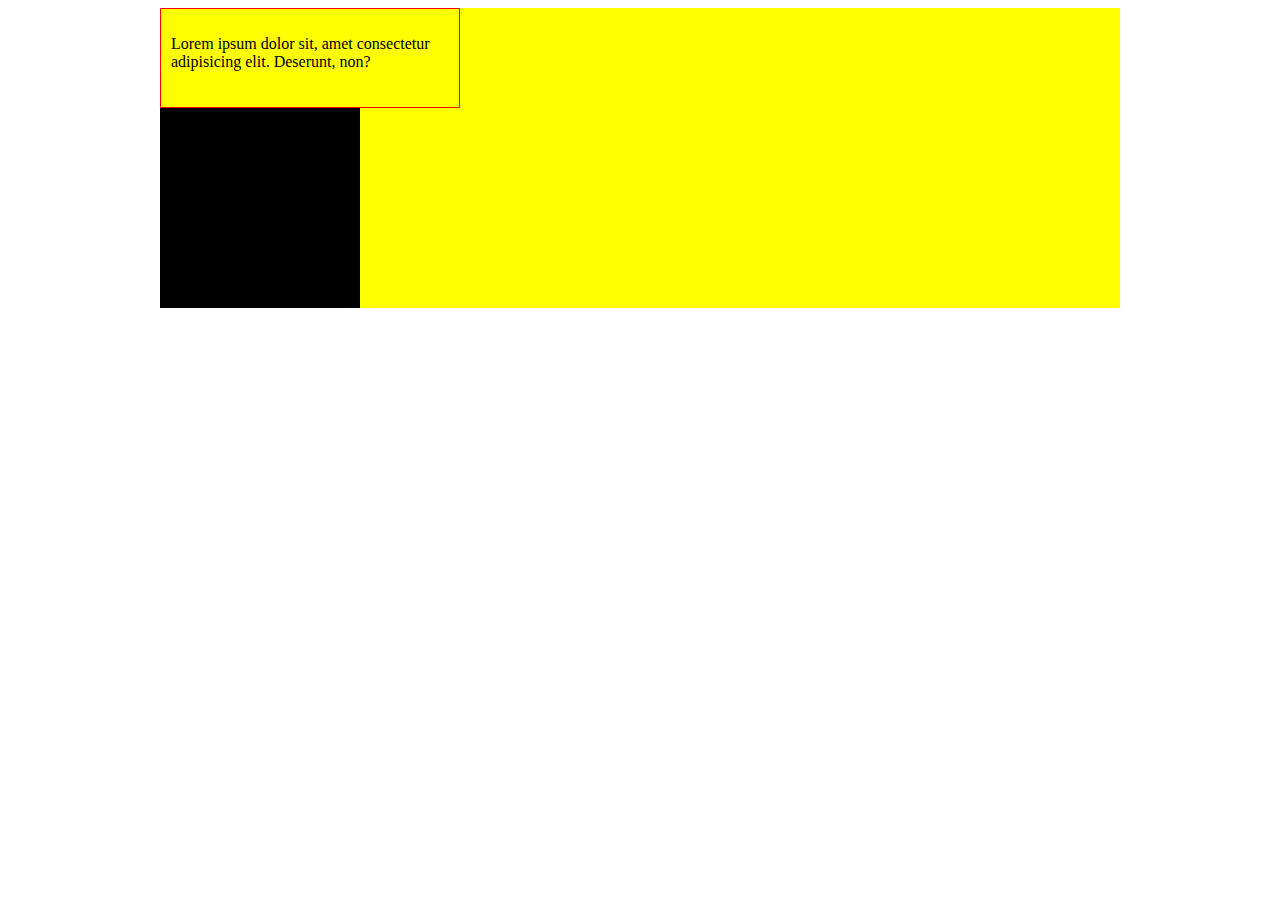
<file: index.html>
<!DOCTYPE html>
<html lang="en">
<head>
    <meta charset="UTF-8">
    <meta name="viewport" content="width=device-width, initial-scale=1.0">
    <title>My Title Page</title>
    <link rel="stylesheet" href="style.css">
</head>
<body>
    <div class="container"> 
        <!-- <a href="#">Click Me</a> -->
        <div class="box">
            <p>Lorem ipsum dolor sit, amet consectetur adipisicing elit. Deserunt, non?</p>
        </div>
        <div class="box2"></div>
        <div class="box3"></div>
        <div class="box4"></div>
        <div class="box5"></div>
    </div>
</body>
</html>
</file>
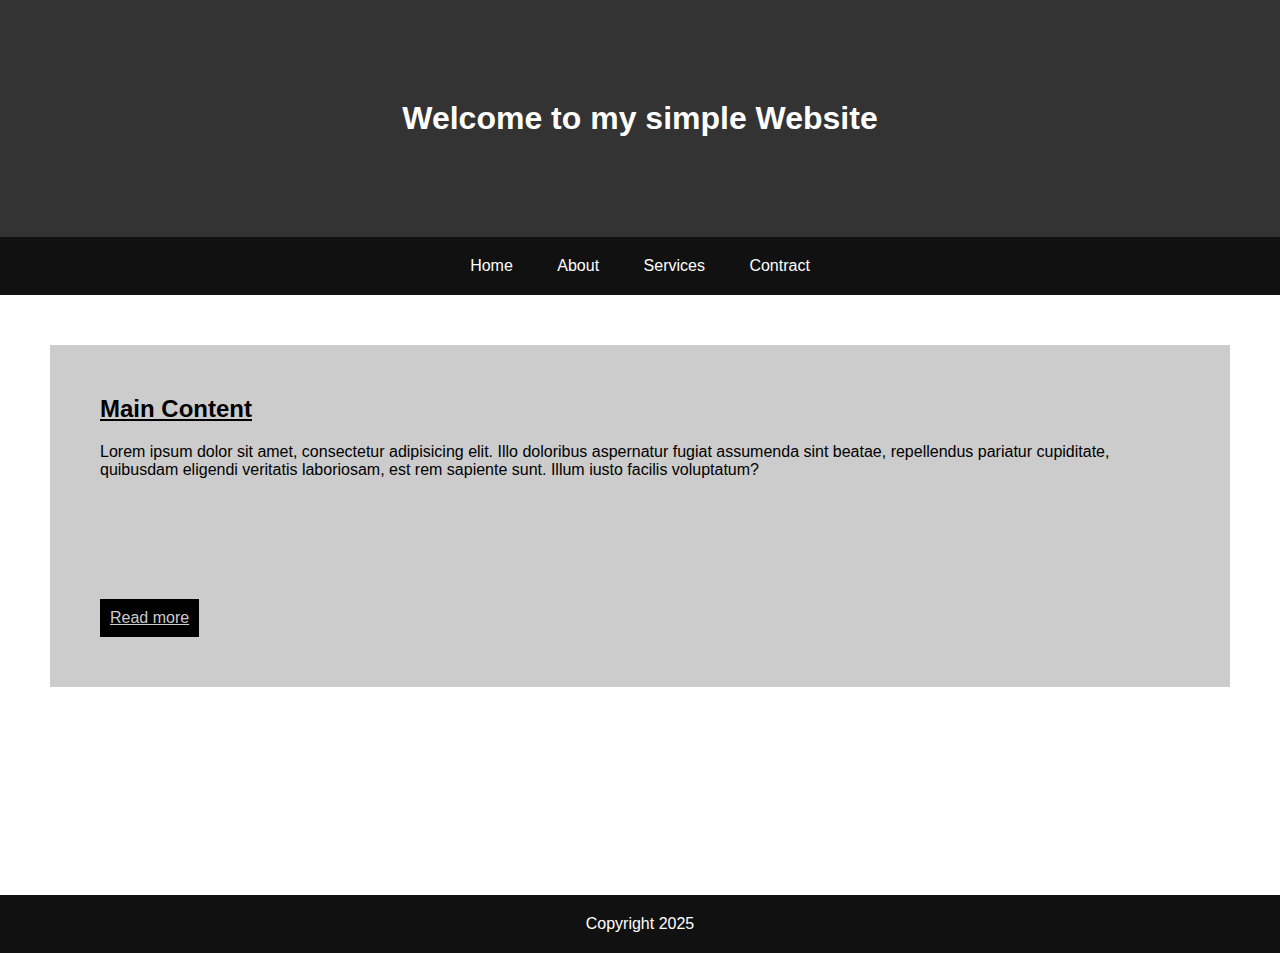
<file: mini_project/index.html>
<!DOCTYPE html>
<html lang="en">
<head>
    <meta charset="UTF-8">
    <meta name="viewport" content="width=device-width, initial-scale=1.0">
    <title>Simple Website</title>
    <link rel="stylesheet" href="style.css">
</head>
<body>
    <header>
        <h1>Welcome to my simple Website</h1>
    </header>
    <nav>
        <a href="#">Home</a>
        <a href="#">About</a>
        <a href="#">Services</a>
        <a href="#">Contract</a>
    </nav>
    <main>
        <section class="main-container">
            <h2 class="main-title"> Main Content</h2>
            <p class="main-info">
                Lorem ipsum dolor sit amet, consectetur adipisicing elit. Illo doloribus aspernatur fugiat assumenda sint beatae, repellendus pariatur cupiditate, quibusdam eligendi veritatis laboriosam, est rem sapiente sunt. Illum iusto facilis voluptatum?
            </p>
            <a href="#" class="main-btn">Read more</a>
        </section>
    </main>
    <footer>
        <p>
            Copyright 2025
        </p>
    </footer>
</body>
</html>
</file>
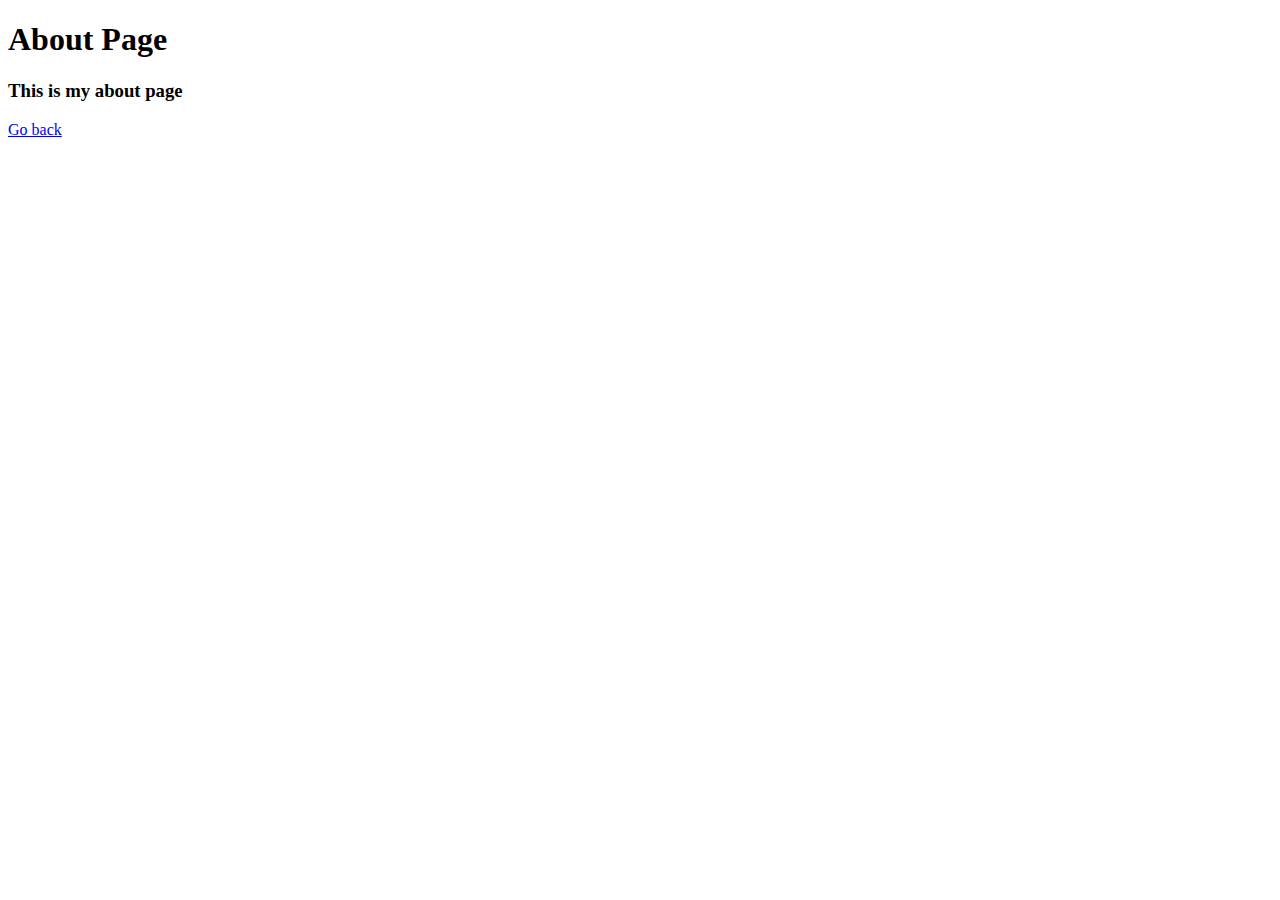
<file: about.html>
<!DOCTYPE html>
<html lang="en">
<head>
    <meta charset="UTF-8">
    <meta name="viewport" content="width=device-width, initial-scale=1.0">
    <title>About Page</title>
</head>
<body>
    <h1>About Page</h1>
    <h3>This is my about page</h3>
    <a href="index.html"> Go back</a>
    
</body>
</html>
</file>
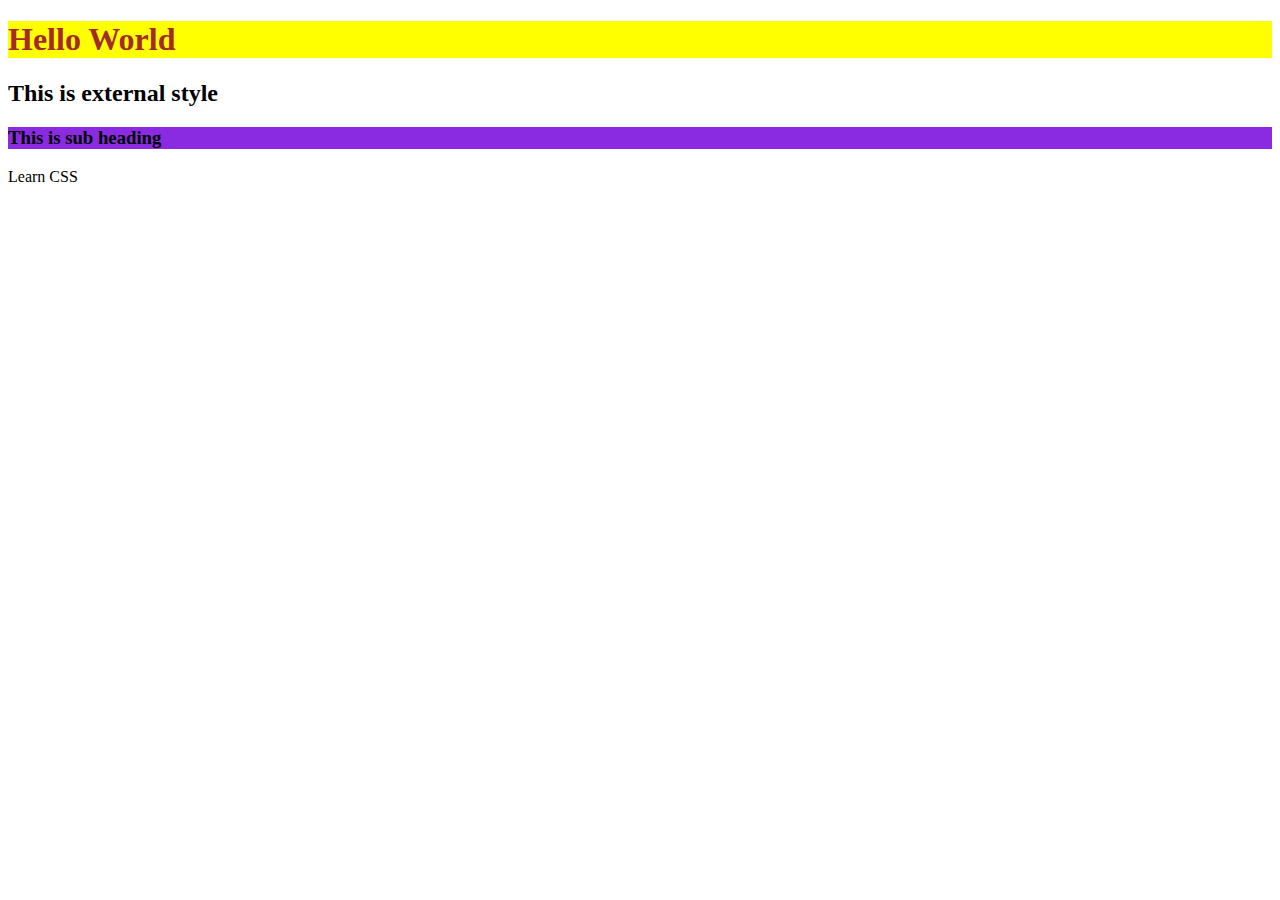
<file: old/index1.html>
<!DOCTYPE html>
<html lang="en">
<head>
    <meta charset="UTF-8">
    <meta name="viewport" content="width=device-width, initial-scale=1.0">
    <title>My Title Web Page</title>
    <link rel="stylesheet" href="style.css">
    <!-- Internal Style -->
    <style>
        .sub-heading{
            background-color: blueviolet;
        }
    </style>
</head>
<body>
    <!-- Inline Style -->
    <h1 style=" color: brown; background-color: yellow;">Hello World</h1>
    <h2>This is external style</h2>
    <h3 class="sub-heading">This is sub heading</h3>

    <p>Learn CSS</p>
    <div class="box1"></div>
    <div></div>
    <div></div>
    <div></div>
    <div id="myBox"></div>
</body>
</html>
</file>
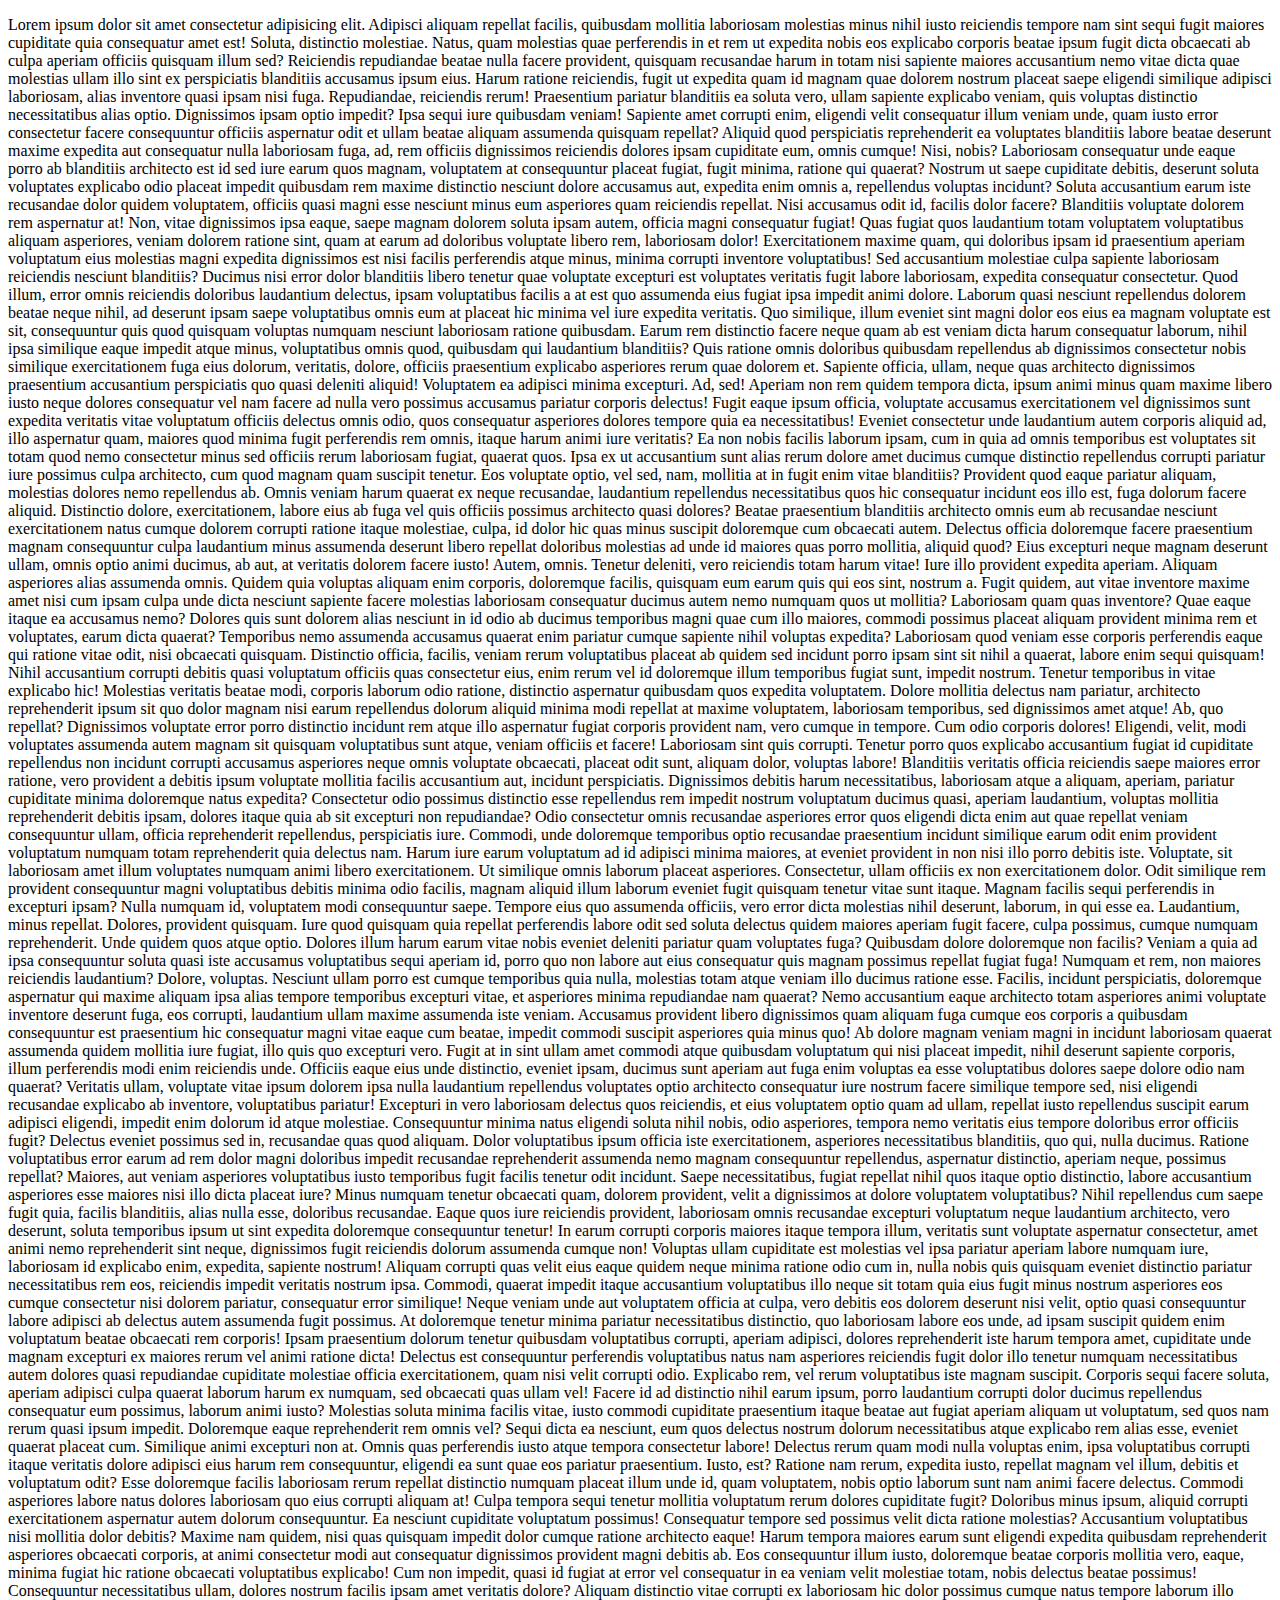
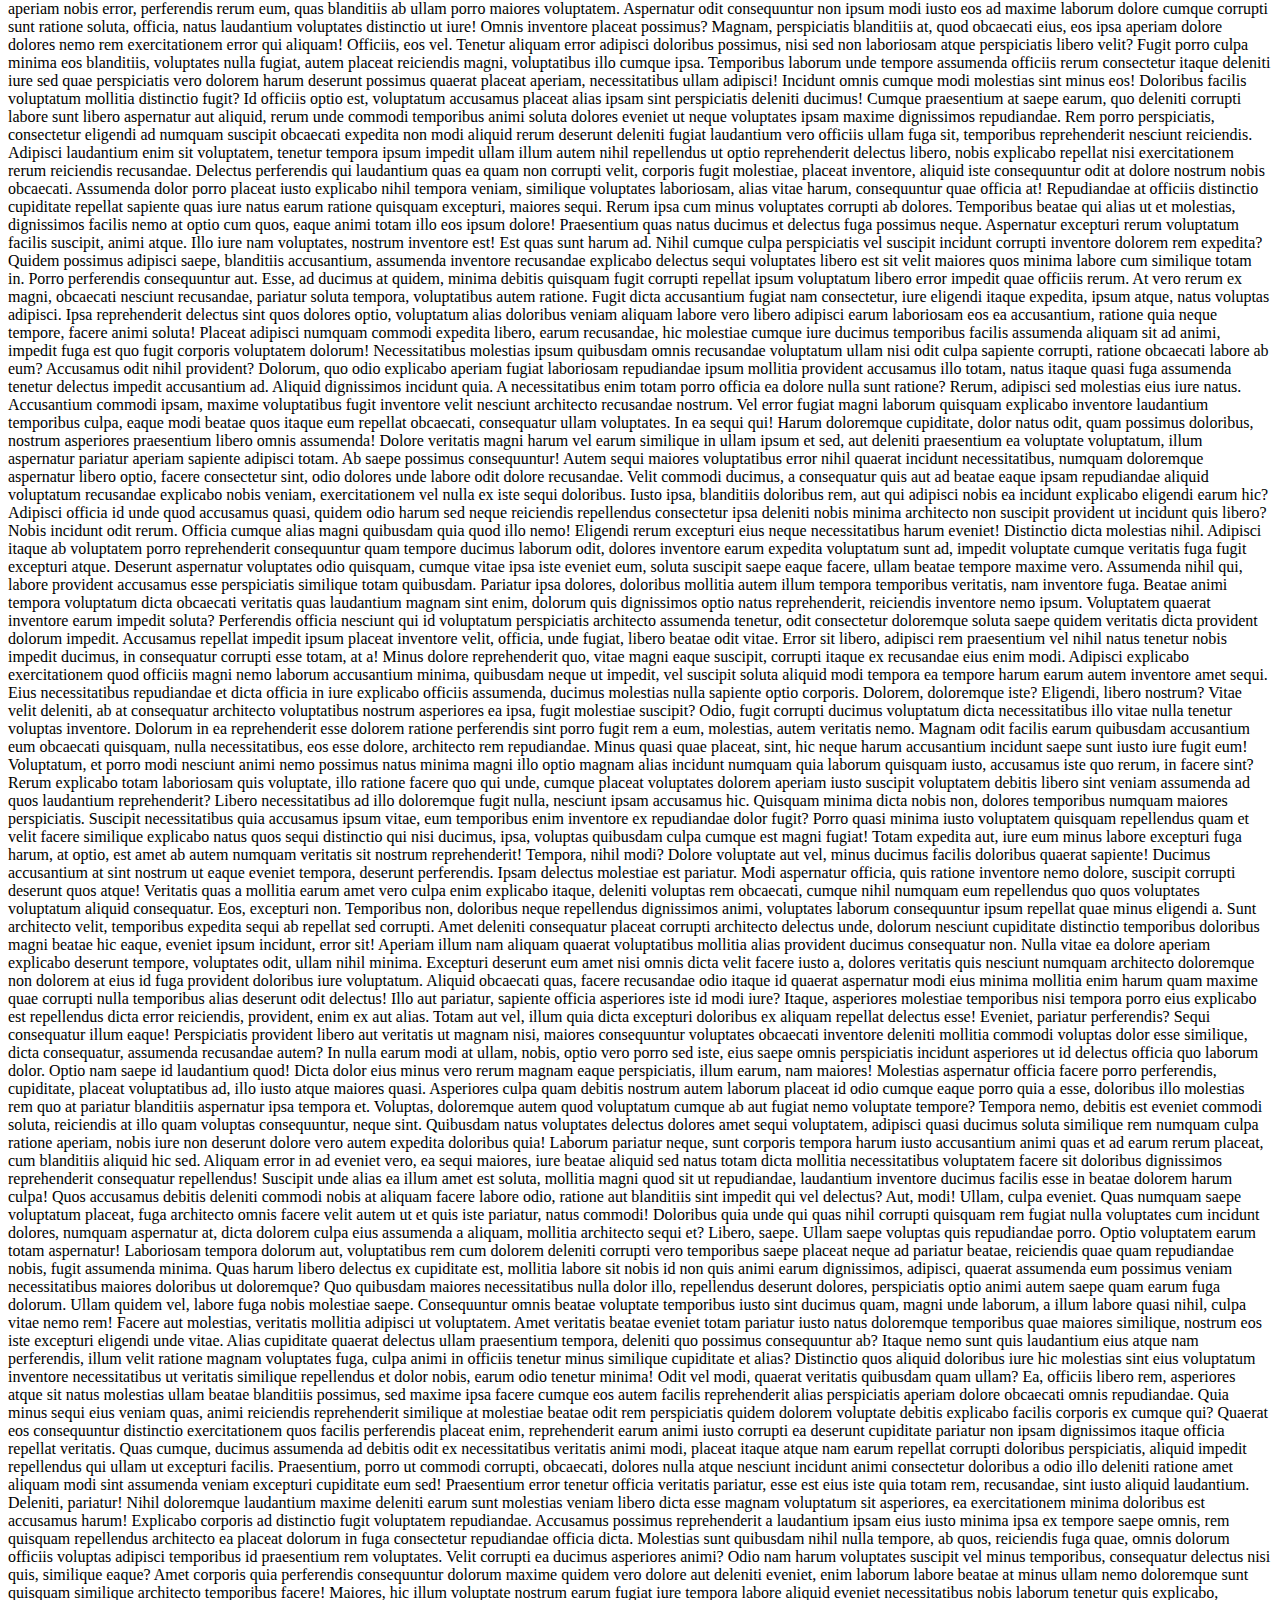
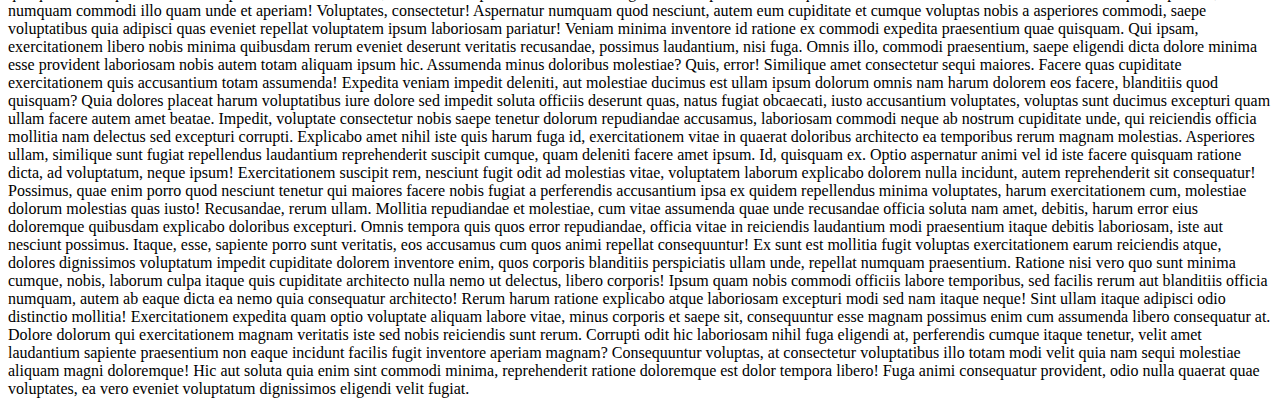
<file: old/index2.html>
<!DOCTYPE html>
<html lang="en">
<head>
    <meta charset="UTF-8">
    <meta name="viewport" content="width=device-width, initial-scale=1.0">
    <title>My Title Page</title>
    <link rel="stylesheet" href="style.css">
</head>
<body>
    <p>Lorem ipsum dolor sit amet consectetur adipisicing elit. Adipisci aliquam repellat facilis, quibusdam mollitia laboriosam molestias minus nihil iusto reiciendis tempore nam sint sequi fugit maiores cupiditate quia consequatur amet est! Soluta, distinctio molestiae. Natus, quam molestias quae perferendis in et rem ut expedita nobis eos explicabo corporis beatae ipsum fugit dicta obcaecati ab culpa aperiam officiis quisquam illum sed? Reiciendis repudiandae beatae nulla facere provident, quisquam recusandae harum in totam nisi sapiente maiores accusantium nemo vitae dicta quae molestias ullam illo sint ex perspiciatis blanditiis accusamus ipsum eius. Harum ratione reiciendis, fugit ut expedita quam id magnam quae dolorem nostrum placeat saepe eligendi similique adipisci laboriosam, alias inventore quasi ipsam nisi fuga. Repudiandae, reiciendis rerum! Praesentium pariatur blanditiis ea soluta vero, ullam sapiente explicabo veniam, quis voluptas distinctio necessitatibus alias optio. Dignissimos ipsam optio impedit? Ipsa sequi iure quibusdam veniam! Sapiente amet corrupti enim, eligendi velit consequatur illum veniam unde, quam iusto error consectetur facere consequuntur officiis aspernatur odit et ullam beatae aliquam assumenda quisquam repellat? Aliquid quod perspiciatis reprehenderit ea voluptates blanditiis labore beatae deserunt maxime expedita aut consequatur nulla laboriosam fuga, ad, rem officiis dignissimos reiciendis dolores ipsam cupiditate eum, omnis cumque! Nisi, nobis? Laboriosam consequatur unde eaque porro ab blanditiis architecto est id sed iure earum quos magnam, voluptatem at consequuntur placeat fugiat, fugit minima, ratione qui quaerat? Nostrum ut saepe cupiditate debitis, deserunt soluta voluptates explicabo odio placeat impedit quibusdam rem maxime distinctio nesciunt dolore accusamus aut, expedita enim omnis a, repellendus voluptas incidunt? Soluta accusantium earum iste recusandae dolor quidem voluptatem, officiis quasi magni esse nesciunt minus eum asperiores quam reiciendis repellat. Nisi accusamus odit id, facilis dolor facere? Blanditiis voluptate dolorem rem aspernatur at! Non, vitae dignissimos ipsa eaque, saepe magnam dolorem soluta ipsam autem, officia magni consequatur fugiat! Quas fugiat quos laudantium totam voluptatem voluptatibus aliquam asperiores, veniam dolorem ratione sint, quam at earum ad doloribus voluptate libero rem, laboriosam dolor! Exercitationem maxime quam, qui doloribus ipsam id praesentium aperiam voluptatum eius molestias magni expedita dignissimos est nisi facilis perferendis atque minus, minima corrupti inventore voluptatibus! Sed accusantium molestiae culpa sapiente laboriosam reiciendis nesciunt blanditiis? Ducimus nisi error dolor blanditiis libero tenetur quae voluptate excepturi est voluptates veritatis fugit labore laboriosam, expedita consequatur consectetur. Quod illum, error omnis reiciendis doloribus laudantium delectus, ipsam voluptatibus facilis a at est quo assumenda eius fugiat ipsa impedit animi dolore. Laborum quasi nesciunt repellendus dolorem beatae neque nihil, ad deserunt ipsam saepe voluptatibus omnis eum at placeat hic minima vel iure expedita veritatis. Quo similique, illum eveniet sint magni dolor eos eius ea magnam voluptate est sit, consequuntur quis quod quisquam voluptas numquam nesciunt laboriosam ratione quibusdam. Earum rem distinctio facere neque quam ab est veniam dicta harum consequatur laborum, nihil ipsa similique eaque impedit atque minus, voluptatibus omnis quod, quibusdam qui laudantium blanditiis? Quis ratione omnis doloribus quibusdam repellendus ab dignissimos consectetur nobis similique exercitationem fuga eius dolorum, veritatis, dolore, officiis praesentium explicabo asperiores rerum quae dolorem et. Sapiente officia, ullam, neque quas architecto dignissimos praesentium accusantium perspiciatis quo quasi deleniti aliquid! Voluptatem ea adipisci minima excepturi. Ad, sed! Aperiam non rem quidem tempora dicta, ipsum animi minus quam maxime libero iusto neque dolores consequatur vel nam facere ad nulla vero possimus accusamus pariatur corporis delectus! Fugit eaque ipsum officia, voluptate accusamus exercitationem vel dignissimos sunt expedita veritatis vitae voluptatum officiis delectus omnis odio, quos consequatur asperiores dolores tempore quia ea necessitatibus! Eveniet consectetur unde laudantium autem corporis aliquid ad, illo aspernatur quam, maiores quod minima fugit perferendis rem omnis, itaque harum animi iure veritatis? Ea non nobis facilis laborum ipsam, cum in quia ad omnis temporibus est voluptates sit totam quod nemo consectetur minus sed officiis rerum laboriosam fugiat, quaerat quos. Ipsa ex ut accusantium sunt alias rerum dolore amet ducimus cumque distinctio repellendus corrupti pariatur iure possimus culpa architecto, cum quod magnam quam suscipit tenetur. Eos voluptate optio, vel sed, nam, mollitia at in fugit enim vitae blanditiis? Provident quod eaque pariatur aliquam, molestias dolores nemo repellendus ab. Omnis veniam harum quaerat ex neque recusandae, laudantium repellendus necessitatibus quos hic consequatur incidunt eos illo est, fuga dolorum facere aliquid. Distinctio dolore, exercitationem, labore eius ab fuga vel quis officiis possimus architecto quasi dolores? Beatae praesentium blanditiis architecto omnis eum ab recusandae nesciunt exercitationem natus cumque dolorem corrupti ratione itaque molestiae, culpa, id dolor hic quas minus suscipit doloremque cum obcaecati autem. Delectus officia doloremque facere praesentium magnam consequuntur culpa laudantium minus assumenda deserunt libero repellat doloribus molestias ad unde id maiores quas porro mollitia, aliquid quod? Eius excepturi neque magnam deserunt ullam, omnis optio animi ducimus, ab aut, at veritatis dolorem facere iusto! Autem, omnis. Tenetur deleniti, vero reiciendis totam harum vitae! Iure illo provident expedita aperiam. Aliquam asperiores alias assumenda omnis. Quidem quia voluptas aliquam enim corporis, doloremque facilis, quisquam eum earum quis qui eos sint, nostrum a. Fugit quidem, aut vitae inventore maxime amet nisi cum ipsam culpa unde dicta nesciunt sapiente facere molestias laboriosam consequatur ducimus autem nemo numquam quos ut mollitia? Laboriosam quam quas inventore? Quae eaque itaque ea accusamus nemo? Dolores quis sunt dolorem alias nesciunt in id odio ab ducimus temporibus magni quae cum illo maiores, commodi possimus placeat aliquam provident minima rem et voluptates, earum dicta quaerat? Temporibus nemo assumenda accusamus quaerat enim pariatur cumque sapiente nihil voluptas expedita? Laboriosam quod veniam esse corporis perferendis eaque qui ratione vitae odit, nisi obcaecati quisquam. Distinctio officia, facilis, veniam rerum voluptatibus placeat ab quidem sed incidunt porro ipsam sint sit nihil a quaerat, labore enim sequi quisquam! Nihil accusantium corrupti debitis quasi voluptatum officiis quas consectetur eius, enim rerum vel id doloremque illum temporibus fugiat sunt, impedit nostrum. Tenetur temporibus in vitae explicabo hic! Molestias veritatis beatae modi, corporis laborum odio ratione, distinctio aspernatur quibusdam quos expedita voluptatem. Dolore mollitia delectus nam pariatur, architecto reprehenderit ipsum sit quo dolor magnam nisi earum repellendus dolorum aliquid minima modi repellat at maxime voluptatem, laboriosam temporibus, sed dignissimos amet atque! Ab, quo repellat? Dignissimos voluptate error porro distinctio incidunt rem atque illo aspernatur fugiat corporis provident nam, vero cumque in tempore. Cum odio corporis dolores! Eligendi, velit, modi voluptates assumenda autem magnam sit quisquam voluptatibus sunt atque, veniam officiis et facere! Laboriosam sint quis corrupti. Tenetur porro quos explicabo accusantium fugiat id cupiditate repellendus non incidunt corrupti accusamus asperiores neque omnis voluptate obcaecati, placeat odit sunt, aliquam dolor, voluptas labore! Blanditiis veritatis officia reiciendis saepe maiores error ratione, vero provident a debitis ipsum voluptate mollitia facilis accusantium aut, incidunt perspiciatis. Dignissimos debitis harum necessitatibus, laboriosam atque a aliquam, aperiam, pariatur cupiditate minima doloremque natus expedita? Consectetur odio possimus distinctio esse repellendus rem impedit nostrum voluptatum ducimus quasi, aperiam laudantium, voluptas mollitia reprehenderit debitis ipsam, dolores itaque quia ab sit excepturi non repudiandae? Odio consectetur omnis recusandae asperiores error quos eligendi dicta enim aut quae repellat veniam consequuntur ullam, officia reprehenderit repellendus, perspiciatis iure. Commodi, unde doloremque temporibus optio recusandae praesentium incidunt similique earum odit enim provident voluptatum numquam totam reprehenderit quia delectus nam. Harum iure earum voluptatum ad id adipisci minima maiores, at eveniet provident in non nisi illo porro debitis iste. Voluptate, sit laboriosam amet illum voluptates numquam animi libero exercitationem. Ut similique omnis laborum placeat asperiores. Consectetur, ullam officiis ex non exercitationem dolor. Odit similique rem provident consequuntur magni voluptatibus debitis minima odio facilis, magnam aliquid illum laborum eveniet fugit quisquam tenetur vitae sunt itaque. Magnam facilis sequi perferendis in excepturi ipsam? Nulla numquam id, voluptatem modi consequuntur saepe. Tempore eius quo assumenda officiis, vero error dicta molestias nihil deserunt, laborum, in qui esse ea. Laudantium, minus repellat. Dolores, provident quisquam. Iure quod quisquam quia repellat perferendis labore odit sed soluta delectus quidem maiores aperiam fugit facere, culpa possimus, cumque numquam reprehenderit. Unde quidem quos atque optio. Dolores illum harum earum vitae nobis eveniet deleniti pariatur quam voluptates fuga? Quibusdam dolore doloremque non facilis? Veniam a quia ad ipsa consequuntur soluta quasi iste accusamus voluptatibus sequi aperiam id, porro quo non labore aut eius consequatur quis magnam possimus repellat fugiat fuga! Numquam et rem, non maiores reiciendis laudantium? Dolore, voluptas. Nesciunt ullam porro est cumque temporibus quia nulla, molestias totam atque veniam illo ducimus ratione esse. Facilis, incidunt perspiciatis, doloremque aspernatur qui maxime aliquam ipsa alias tempore temporibus excepturi vitae, et asperiores minima repudiandae nam quaerat? Nemo accusantium eaque architecto totam asperiores animi voluptate inventore deserunt fuga, eos corrupti, laudantium ullam maxime assumenda iste veniam. Accusamus provident libero dignissimos quam aliquam fuga cumque eos corporis a quibusdam consequuntur est praesentium hic consequatur magni vitae eaque cum beatae, impedit commodi suscipit asperiores quia minus quo! Ab dolore magnam veniam magni in incidunt laboriosam quaerat assumenda quidem mollitia iure fugiat, illo quis quo excepturi vero. Fugit at in sint ullam amet commodi atque quibusdam voluptatum qui nisi placeat impedit, nihil deserunt sapiente corporis, illum perferendis modi enim reiciendis unde. Officiis eaque eius unde distinctio, eveniet ipsam, ducimus sunt aperiam aut fuga enim voluptas ea esse voluptatibus dolores saepe dolore odio nam quaerat? Veritatis ullam, voluptate vitae ipsum dolorem ipsa nulla laudantium repellendus voluptates optio architecto consequatur iure nostrum facere similique tempore sed, nisi eligendi recusandae explicabo ab inventore, voluptatibus pariatur! Excepturi in vero laboriosam delectus quos reiciendis, et eius voluptatem optio quam ad ullam, repellat iusto repellendus suscipit earum adipisci eligendi, impedit enim dolorum id atque molestiae. Consequuntur minima natus eligendi soluta nihil nobis, odio asperiores, tempora nemo veritatis eius tempore doloribus error officiis fugit? Delectus eveniet possimus sed in, recusandae quas quod aliquam. Dolor voluptatibus ipsum officia iste exercitationem, asperiores necessitatibus blanditiis, quo qui, nulla ducimus. Ratione voluptatibus error earum ad rem dolor magni doloribus impedit recusandae reprehenderit assumenda nemo magnam consequuntur repellendus, aspernatur distinctio, aperiam neque, possimus repellat? Maiores, aut veniam asperiores voluptatibus iusto temporibus fugit facilis tenetur odit incidunt. Saepe necessitatibus, fugiat repellat nihil quos itaque optio distinctio, labore accusantium asperiores esse maiores nisi illo dicta placeat iure? Minus numquam tenetur obcaecati quam, dolorem provident, velit a dignissimos at dolore voluptatem voluptatibus? Nihil repellendus cum saepe fugit quia, facilis blanditiis, alias nulla esse, doloribus recusandae. Eaque quos iure reiciendis provident, laboriosam omnis recusandae excepturi voluptatum neque laudantium architecto, vero deserunt, soluta temporibus ipsum ut sint expedita doloremque consequuntur tenetur! In earum corrupti corporis maiores itaque tempora illum, veritatis sunt voluptate aspernatur consectetur, amet animi nemo reprehenderit sint neque, dignissimos fugit reiciendis dolorum assumenda cumque non! Voluptas ullam cupiditate est molestias vel ipsa pariatur aperiam labore numquam iure, laboriosam id explicabo enim, expedita, sapiente nostrum! Aliquam corrupti quas velit eius eaque quidem neque minima ratione odio cum in, nulla nobis quis quisquam eveniet distinctio pariatur necessitatibus rem eos, reiciendis impedit veritatis nostrum ipsa. Commodi, quaerat impedit itaque accusantium voluptatibus illo neque sit totam quia eius fugit minus nostrum asperiores eos cumque consectetur nisi dolorem pariatur, consequatur error similique! Neque veniam unde aut voluptatem officia at culpa, vero debitis eos dolorem deserunt nisi velit, optio quasi consequuntur labore adipisci ab delectus autem assumenda fugit possimus. At doloremque tenetur minima pariatur necessitatibus distinctio, quo laboriosam labore eos unde, ad ipsam suscipit quidem enim voluptatum beatae obcaecati rem corporis! Ipsam praesentium dolorum tenetur quibusdam voluptatibus corrupti, aperiam adipisci, dolores reprehenderit iste harum tempora amet, cupiditate unde magnam excepturi ex maiores rerum vel animi ratione dicta! Delectus est consequuntur perferendis voluptatibus natus nam asperiores reiciendis fugit dolor illo tenetur numquam necessitatibus autem dolores quasi repudiandae cupiditate molestiae officia exercitationem, quam nisi velit corrupti odio. Explicabo rem, vel rerum voluptatibus iste magnam suscipit. Corporis sequi facere soluta, aperiam adipisci culpa quaerat laborum harum ex numquam, sed obcaecati quas ullam vel! Facere id ad distinctio nihil earum ipsum, porro laudantium corrupti dolor ducimus repellendus consequatur eum possimus, laborum animi iusto? Molestias soluta minima facilis vitae, iusto commodi cupiditate praesentium itaque beatae aut fugiat aperiam aliquam ut voluptatum, sed quos nam rerum quasi ipsum impedit. Doloremque eaque reprehenderit rem omnis vel? Sequi dicta ea nesciunt, eum quos delectus nostrum dolorum necessitatibus atque explicabo rem alias esse, eveniet quaerat placeat cum. Similique animi excepturi non at. Omnis quas perferendis iusto atque tempora consectetur labore! Delectus rerum quam modi nulla voluptas enim, ipsa voluptatibus corrupti itaque veritatis dolore adipisci eius harum rem consequuntur, eligendi ea sunt quae eos pariatur praesentium. Iusto, est? Ratione nam rerum, expedita iusto, repellat magnam vel illum, debitis et voluptatum odit? Esse doloremque facilis laboriosam rerum repellat distinctio numquam placeat illum unde id, quam voluptatem, nobis optio laborum sunt nam animi facere delectus. Commodi asperiores labore natus dolores laboriosam quo eius corrupti aliquam at! Culpa tempora sequi tenetur mollitia voluptatum rerum dolores cupiditate fugit? Doloribus minus ipsum, aliquid corrupti exercitationem aspernatur autem dolorum consequuntur. Ea nesciunt cupiditate voluptatum possimus! Consequatur tempore sed possimus velit dicta ratione molestias? Accusantium voluptatibus nisi mollitia dolor debitis? Maxime nam quidem, nisi quas quisquam impedit dolor cumque ratione architecto eaque! Harum tempora maiores earum sunt eligendi expedita quibusdam reprehenderit asperiores obcaecati corporis, at animi consectetur modi aut consequatur dignissimos provident magni debitis ab. Eos consequuntur illum iusto, doloremque beatae corporis mollitia vero, eaque, minima fugiat hic ratione obcaecati voluptatibus explicabo! Cum non impedit, quasi id fugiat at error vel consequatur in ea veniam velit molestiae totam, nobis delectus beatae possimus! Consequuntur necessitatibus ullam, dolores nostrum facilis ipsam amet veritatis dolore? Aliquam distinctio vitae corrupti ex laboriosam hic dolor possimus cumque natus tempore laborum illo aperiam nobis error, perferendis rerum eum, quas blanditiis ab ullam porro maiores voluptatem. Aspernatur odit consequuntur non ipsum modi iusto eos ad maxime laborum dolore cumque corrupti sunt ratione soluta, officia, natus laudantium voluptates distinctio ut iure! Omnis inventore placeat possimus? Magnam, perspiciatis blanditiis at, quod obcaecati eius, eos ipsa aperiam dolore dolores nemo rem exercitationem error qui aliquam! Officiis, eos vel. Tenetur aliquam error adipisci doloribus possimus, nisi sed non laboriosam atque perspiciatis libero velit? Fugit porro culpa minima eos blanditiis, voluptates nulla fugiat, autem placeat reiciendis magni, voluptatibus illo cumque ipsa. Temporibus laborum unde tempore assumenda officiis rerum consectetur itaque deleniti iure sed quae perspiciatis vero dolorem harum deserunt possimus quaerat placeat aperiam, necessitatibus ullam adipisci! Incidunt omnis cumque modi molestias sint minus eos! Doloribus facilis voluptatum mollitia distinctio fugit? Id officiis optio est, voluptatum accusamus placeat alias ipsam sint perspiciatis deleniti ducimus! Cumque praesentium at saepe earum, quo deleniti corrupti labore sunt libero aspernatur aut aliquid, rerum unde commodi temporibus animi soluta dolores eveniet ut neque voluptates ipsam maxime dignissimos repudiandae. Rem porro perspiciatis, consectetur eligendi ad numquam suscipit obcaecati expedita non modi aliquid rerum deserunt deleniti fugiat laudantium vero officiis ullam fuga sit, temporibus reprehenderit nesciunt reiciendis. Adipisci laudantium enim sit voluptatem, tenetur tempora ipsum impedit ullam illum autem nihil repellendus ut optio reprehenderit delectus libero, nobis explicabo repellat nisi exercitationem rerum reiciendis recusandae. Delectus perferendis qui laudantium quas ea quam non corrupti velit, corporis fugit molestiae, placeat inventore, aliquid iste consequuntur odit at dolore nostrum nobis obcaecati. Assumenda dolor porro placeat iusto explicabo nihil tempora veniam, similique voluptates laboriosam, alias vitae harum, consequuntur quae officia at! Repudiandae at officiis distinctio cupiditate repellat sapiente quas iure natus earum ratione quisquam excepturi, maiores sequi. Rerum ipsa cum minus voluptates corrupti ab dolores. Temporibus beatae qui alias ut et molestias, dignissimos facilis nemo at optio cum quos, eaque animi totam illo eos ipsum dolore! Praesentium quas natus ducimus et delectus fuga possimus neque. Aspernatur excepturi rerum voluptatum facilis suscipit, animi atque. Illo iure nam voluptates, nostrum inventore est! Est quas sunt harum ad. Nihil cumque culpa perspiciatis vel suscipit incidunt corrupti inventore dolorem rem expedita? Quidem possimus adipisci saepe, blanditiis accusantium, assumenda inventore recusandae explicabo delectus sequi voluptates libero est sit velit maiores quos minima labore cum similique totam in. Porro perferendis consequuntur aut. Esse, ad ducimus at quidem, minima debitis quisquam fugit corrupti repellat ipsum voluptatum libero error impedit quae officiis rerum. At vero rerum ex magni, obcaecati nesciunt recusandae, pariatur soluta tempora, voluptatibus autem ratione. Fugit dicta accusantium fugiat nam consectetur, iure eligendi itaque expedita, ipsum atque, natus voluptas adipisci. Ipsa reprehenderit delectus sint quos dolores optio, voluptatum alias doloribus veniam aliquam labore vero libero adipisci earum laboriosam eos ea accusantium, ratione quia neque tempore, facere animi soluta! Placeat adipisci numquam commodi expedita libero, earum recusandae, hic molestiae cumque iure ducimus temporibus facilis assumenda aliquam sit ad animi, impedit fuga est quo fugit corporis voluptatem dolorum! Necessitatibus molestias ipsum quibusdam omnis recusandae voluptatum ullam nisi odit culpa sapiente corrupti, ratione obcaecati labore ab eum? Accusamus odit nihil provident? Dolorum, quo odio explicabo aperiam fugiat laboriosam repudiandae ipsum mollitia provident accusamus illo totam, natus itaque quasi fuga assumenda tenetur delectus impedit accusantium ad. Aliquid dignissimos incidunt quia. A necessitatibus enim totam porro officia ea dolore nulla sunt ratione? Rerum, adipisci sed molestias eius iure natus. Accusantium commodi ipsam, maxime voluptatibus fugit inventore velit nesciunt architecto recusandae nostrum. Vel error fugiat magni laborum quisquam explicabo inventore laudantium temporibus culpa, eaque modi beatae quos itaque eum repellat obcaecati, consequatur ullam voluptates. In ea sequi qui! Harum doloremque cupiditate, dolor natus odit, quam possimus doloribus, nostrum asperiores praesentium libero omnis assumenda! Dolore veritatis magni harum vel earum similique in ullam ipsum et sed, aut deleniti praesentium ea voluptate voluptatum, illum aspernatur pariatur aperiam sapiente adipisci totam. Ab saepe possimus consequuntur! Autem sequi maiores voluptatibus error nihil quaerat incidunt necessitatibus, numquam doloremque aspernatur libero optio, facere consectetur sint, odio dolores unde labore odit dolore recusandae. Velit commodi ducimus, a consequatur quis aut ad beatae eaque ipsam repudiandae aliquid voluptatum recusandae explicabo nobis veniam, exercitationem vel nulla ex iste sequi doloribus. Iusto ipsa, blanditiis doloribus rem, aut qui adipisci nobis ea incidunt explicabo eligendi earum hic? Adipisci officia id unde quod accusamus quasi, quidem odio harum sed neque reiciendis repellendus consectetur ipsa deleniti nobis minima architecto non suscipit provident ut incidunt quis libero? Nobis incidunt odit rerum. Officia cumque alias magni quibusdam quia quod illo nemo! Eligendi rerum excepturi eius neque necessitatibus harum eveniet! Distinctio dicta molestias nihil. Adipisci itaque ab voluptatem porro reprehenderit consequuntur quam tempore ducimus laborum odit, dolores inventore earum expedita voluptatum sunt ad, impedit voluptate cumque veritatis fuga fugit excepturi atque. Deserunt aspernatur voluptates odio quisquam, cumque vitae ipsa iste eveniet eum, soluta suscipit saepe eaque facere, ullam beatae tempore maxime vero. Assumenda nihil qui, labore provident accusamus esse perspiciatis similique totam quibusdam. Pariatur ipsa dolores, doloribus mollitia autem illum tempora temporibus veritatis, nam inventore fuga. Beatae animi tempora voluptatum dicta obcaecati veritatis quas laudantium magnam sint enim, dolorum quis dignissimos optio natus reprehenderit, reiciendis inventore nemo ipsum. Voluptatem quaerat inventore earum impedit soluta? Perferendis officia nesciunt qui id voluptatum perspiciatis architecto assumenda tenetur, odit consectetur doloremque soluta saepe quidem veritatis dicta provident dolorum impedit. Accusamus repellat impedit ipsum placeat inventore velit, officia, unde fugiat, libero beatae odit vitae. Error sit libero, adipisci rem praesentium vel nihil natus tenetur nobis impedit ducimus, in consequatur corrupti esse totam, at a! Minus dolore reprehenderit quo, vitae magni eaque suscipit, corrupti itaque ex recusandae eius enim modi. Adipisci explicabo exercitationem quod officiis magni nemo laborum accusantium minima, quibusdam neque ut impedit, vel suscipit soluta aliquid modi tempora ea tempore harum earum autem inventore amet sequi. Eius necessitatibus repudiandae et dicta officia in iure explicabo officiis assumenda, ducimus molestias nulla sapiente optio corporis. Dolorem, doloremque iste? Eligendi, libero nostrum? Vitae velit deleniti, ab at consequatur architecto voluptatibus nostrum asperiores ea ipsa, fugit molestiae suscipit? Odio, fugit corrupti ducimus voluptatum dicta necessitatibus illo vitae nulla tenetur voluptas inventore. Dolorum in ea reprehenderit esse dolorem ratione perferendis sint porro fugit rem a eum, molestias, autem veritatis nemo. Magnam odit facilis earum quibusdam accusantium eum obcaecati quisquam, nulla necessitatibus, eos esse dolore, architecto rem repudiandae. Minus quasi quae placeat, sint, hic neque harum accusantium incidunt saepe sunt iusto iure fugit eum! Voluptatum, et porro modi nesciunt animi nemo possimus natus minima magni illo optio magnam alias incidunt numquam quia laborum quisquam iusto, accusamus iste quo rerum, in facere sint? Rerum explicabo totam laboriosam quis voluptate, illo ratione facere quo qui unde, cumque placeat voluptates dolorem aperiam iusto suscipit voluptatem debitis libero sint veniam assumenda ad quos laudantium reprehenderit? Libero necessitatibus ad illo doloremque fugit nulla, nesciunt ipsam accusamus hic. Quisquam minima dicta nobis non, dolores temporibus numquam maiores perspiciatis. Suscipit necessitatibus quia accusamus ipsum vitae, eum temporibus enim inventore ex repudiandae dolor fugit? Porro quasi minima iusto voluptatem quisquam repellendus quam et velit facere similique explicabo natus quos sequi distinctio qui nisi ducimus, ipsa, voluptas quibusdam culpa cumque est magni fugiat! Totam expedita aut, iure eum minus labore excepturi fuga harum, at optio, est amet ab autem numquam veritatis sit nostrum reprehenderit! Tempora, nihil modi? Dolore voluptate aut vel, minus ducimus facilis doloribus quaerat sapiente! Ducimus accusantium at sint nostrum ut eaque eveniet tempora, deserunt perferendis. Ipsam delectus molestiae est pariatur. Modi aspernatur officia, quis ratione inventore nemo dolore, suscipit corrupti deserunt quos atque! Veritatis quas a mollitia earum amet vero culpa enim explicabo itaque, deleniti voluptas rem obcaecati, cumque nihil numquam eum repellendus quo quos voluptates voluptatum aliquid consequatur. Eos, excepturi non. Temporibus non, doloribus neque repellendus dignissimos animi, voluptates laborum consequuntur ipsum repellat quae minus eligendi a. Sunt architecto velit, temporibus expedita sequi ab repellat sed corrupti. Amet deleniti consequatur placeat corrupti architecto delectus unde, dolorum nesciunt cupiditate distinctio temporibus doloribus magni beatae hic eaque, eveniet ipsum incidunt, error sit! Aperiam illum nam aliquam quaerat voluptatibus mollitia alias provident ducimus consequatur non. Nulla vitae ea dolore aperiam explicabo deserunt tempore, voluptates odit, ullam nihil minima. Excepturi deserunt eum amet nisi omnis dicta velit facere iusto a, dolores veritatis quis nesciunt numquam architecto doloremque non dolorem at eius id fuga provident doloribus iure voluptatum. Aliquid obcaecati quas, facere recusandae odio itaque id quaerat aspernatur modi eius minima mollitia enim harum quam maxime quae corrupti nulla temporibus alias deserunt odit delectus! Illo aut pariatur, sapiente officia asperiores iste id modi iure? Itaque, asperiores molestiae temporibus nisi tempora porro eius explicabo est repellendus dicta error reiciendis, provident, enim ex aut alias. Totam aut vel, illum quia dicta excepturi doloribus ex aliquam repellat delectus esse! Eveniet, pariatur perferendis? Sequi consequatur illum eaque! Perspiciatis provident libero aut veritatis ut magnam nisi, maiores consequuntur voluptates obcaecati inventore deleniti mollitia commodi voluptas dolor esse similique, dicta consequatur, assumenda recusandae autem? In nulla earum modi at ullam, nobis, optio vero porro sed iste, eius saepe omnis perspiciatis incidunt asperiores ut id delectus officia quo laborum dolor. Optio nam saepe id laudantium quod! Dicta dolor eius minus vero rerum magnam eaque perspiciatis, illum earum, nam maiores! Molestias aspernatur officia facere porro perferendis, cupiditate, placeat voluptatibus ad, illo iusto atque maiores quasi. Asperiores culpa quam debitis nostrum autem laborum placeat id odio cumque eaque porro quia a esse, doloribus illo molestias rem quo at pariatur blanditiis aspernatur ipsa tempora et. Voluptas, doloremque autem quod voluptatum cumque ab aut fugiat nemo voluptate tempore? Tempora nemo, debitis est eveniet commodi soluta, reiciendis at illo quam voluptas consequuntur, neque sint. Quibusdam natus voluptates delectus dolores amet sequi voluptatem, adipisci quasi ducimus soluta similique rem numquam culpa ratione aperiam, nobis iure non deserunt dolore vero autem expedita doloribus quia! Laborum pariatur neque, sunt corporis tempora harum iusto accusantium animi quas et ad earum rerum placeat, cum blanditiis aliquid hic sed. Aliquam error in ad eveniet vero, ea sequi maiores, iure beatae aliquid sed natus totam dicta mollitia necessitatibus voluptatem facere sit doloribus dignissimos reprehenderit consequatur repellendus! Suscipit unde alias ea illum amet est soluta, mollitia magni quod sit ut repudiandae, laudantium inventore ducimus facilis esse in beatae dolorem harum culpa! Quos accusamus debitis deleniti commodi nobis at aliquam facere labore odio, ratione aut blanditiis sint impedit qui vel delectus? Aut, modi! Ullam, culpa eveniet. Quas numquam saepe voluptatum placeat, fuga architecto omnis facere velit autem ut et quis iste pariatur, natus commodi! Doloribus quia unde qui quas nihil corrupti quisquam rem fugiat nulla voluptates cum incidunt dolores, numquam aspernatur at, dicta dolorem culpa eius assumenda a aliquam, mollitia architecto sequi et? Libero, saepe. Ullam saepe voluptas quis repudiandae porro. Optio voluptatem earum totam aspernatur! Laboriosam tempora dolorum aut, voluptatibus rem cum dolorem deleniti corrupti vero temporibus saepe placeat neque ad pariatur beatae, reiciendis quae quam repudiandae nobis, fugit assumenda minima. Quas harum libero delectus ex cupiditate est, mollitia labore sit nobis id non quis animi earum dignissimos, adipisci, quaerat assumenda eum possimus veniam necessitatibus maiores doloribus ut doloremque? Quo quibusdam maiores necessitatibus nulla dolor illo, repellendus deserunt dolores, perspiciatis optio animi autem saepe quam earum fuga dolorum. Ullam quidem vel, labore fuga nobis molestiae saepe. Consequuntur omnis beatae voluptate temporibus iusto sint ducimus quam, magni unde laborum, a illum labore quasi nihil, culpa vitae nemo rem! Facere aut molestias, veritatis mollitia adipisci ut voluptatem. Amet veritatis beatae eveniet totam pariatur iusto natus doloremque temporibus quae maiores similique, nostrum eos iste excepturi eligendi unde vitae. Alias cupiditate quaerat delectus ullam praesentium tempora, deleniti quo possimus consequuntur ab? Itaque nemo sunt quis laudantium eius atque nam perferendis, illum velit ratione magnam voluptates fuga, culpa animi in officiis tenetur minus similique cupiditate et alias? Distinctio quos aliquid doloribus iure hic molestias sint eius voluptatum inventore necessitatibus ut veritatis similique repellendus et dolor nobis, earum odio tenetur minima! Odit vel modi, quaerat veritatis quibusdam quam ullam? Ea, officiis libero rem, asperiores atque sit natus molestias ullam beatae blanditiis possimus, sed maxime ipsa facere cumque eos autem facilis reprehenderit alias perspiciatis aperiam dolore obcaecati omnis repudiandae. Quia minus sequi eius veniam quas, animi reiciendis reprehenderit similique at molestiae beatae odit rem perspiciatis quidem dolorem voluptate debitis explicabo facilis corporis ex cumque qui? Quaerat eos consequuntur distinctio exercitationem quos facilis perferendis placeat enim, reprehenderit earum animi iusto corrupti ea deserunt cupiditate pariatur non ipsam dignissimos itaque officia repellat veritatis. Quas cumque, ducimus assumenda ad debitis odit ex necessitatibus veritatis animi modi, placeat itaque atque nam earum repellat corrupti doloribus perspiciatis, aliquid impedit repellendus qui ullam ut excepturi facilis. Praesentium, porro ut commodi corrupti, obcaecati, dolores nulla atque nesciunt incidunt animi consectetur doloribus a odio illo deleniti ratione amet aliquam modi sint assumenda veniam excepturi cupiditate eum sed! Praesentium error tenetur officia veritatis pariatur, esse est eius iste quia totam rem, recusandae, sint iusto aliquid laudantium. Deleniti, pariatur! Nihil doloremque laudantium maxime deleniti earum sunt molestias veniam libero dicta esse magnam voluptatum sit asperiores, ea exercitationem minima doloribus est accusamus harum! Explicabo corporis ad distinctio fugit voluptatem repudiandae. Accusamus possimus reprehenderit a laudantium ipsam eius iusto minima ipsa ex tempore saepe omnis, rem quisquam repellendus architecto ea placeat dolorum in fuga consectetur repudiandae officia dicta. Molestias sunt quibusdam nihil nulla tempore, ab quos, reiciendis fuga quae, omnis dolorum officiis voluptas adipisci temporibus id praesentium rem voluptates. Velit corrupti ea ducimus asperiores animi? Odio nam harum voluptates suscipit vel minus temporibus, consequatur delectus nisi quis, similique eaque? Amet corporis quia perferendis consequuntur dolorum maxime quidem vero dolore aut deleniti eveniet, enim laborum labore beatae at minus ullam nemo doloremque sunt quisquam similique architecto temporibus facere! Maiores, hic illum voluptate nostrum earum fugiat iure tempora labore aliquid eveniet necessitatibus nobis laborum tenetur quis explicabo, numquam commodi illo quam unde et aperiam! Voluptates, consectetur! Aspernatur numquam quod nesciunt, autem eum cupiditate et cumque voluptas nobis a asperiores commodi, saepe voluptatibus quia adipisci quas eveniet repellat voluptatem ipsum laboriosam pariatur! Veniam minima inventore id ratione ex commodi expedita praesentium quae quisquam. Qui ipsam, exercitationem libero nobis minima quibusdam rerum eveniet deserunt veritatis recusandae, possimus laudantium, nisi fuga. Omnis illo, commodi praesentium, saepe eligendi dicta dolore minima esse provident laboriosam nobis autem totam aliquam ipsum hic. Assumenda minus doloribus molestiae? Quis, error! Similique amet consectetur sequi maiores. Facere quas cupiditate exercitationem quis accusantium totam assumenda! Expedita veniam impedit deleniti, aut molestiae ducimus est ullam ipsum dolorum omnis nam harum dolorem eos facere, blanditiis quod quisquam? Quia dolores placeat harum voluptatibus iure dolore sed impedit soluta officiis deserunt quas, natus fugiat obcaecati, iusto accusantium voluptates, voluptas sunt ducimus excepturi quam ullam facere autem amet beatae. Impedit, voluptate consectetur nobis saepe tenetur dolorum repudiandae accusamus, laboriosam commodi neque ab nostrum cupiditate unde, qui reiciendis officia mollitia nam delectus sed excepturi corrupti. Explicabo amet nihil iste quis harum fuga id, exercitationem vitae in quaerat doloribus architecto ea temporibus rerum magnam molestias. Asperiores ullam, similique sunt fugiat repellendus laudantium reprehenderit suscipit cumque, quam deleniti facere amet ipsum. Id, quisquam ex. Optio aspernatur animi vel id iste facere quisquam ratione dicta, ad voluptatum, neque ipsum! Exercitationem suscipit rem, nesciunt fugit odit ad molestias vitae, voluptatem laborum explicabo dolorem nulla incidunt, autem reprehenderit sit consequatur! Possimus, quae enim porro quod nesciunt tenetur qui maiores facere nobis fugiat a perferendis accusantium ipsa ex quidem repellendus minima voluptates, harum exercitationem cum, molestiae dolorum molestias quas iusto! Recusandae, rerum ullam. Mollitia repudiandae et molestiae, cum vitae assumenda quae unde recusandae officia soluta nam amet, debitis, harum error eius doloremque quibusdam explicabo doloribus excepturi. Omnis tempora quis quos error repudiandae, officia vitae in reiciendis laudantium modi praesentium itaque debitis laboriosam, iste aut nesciunt possimus. Itaque, esse, sapiente porro sunt veritatis, eos accusamus cum quos animi repellat consequuntur! Ex sunt est mollitia fugit voluptas exercitationem earum reiciendis atque, dolores dignissimos voluptatum impedit cupiditate dolorem inventore enim, quos corporis blanditiis perspiciatis ullam unde, repellat numquam praesentium. Ratione nisi vero quo sunt minima cumque, nobis, laborum culpa itaque quis cupiditate architecto nulla nemo ut delectus, libero corporis! Ipsum quam nobis commodi officiis labore temporibus, sed facilis rerum aut blanditiis officia numquam, autem ab eaque dicta ea nemo quia consequatur architecto! Rerum harum ratione explicabo atque laboriosam excepturi modi sed nam itaque neque! Sint ullam itaque adipisci odio distinctio mollitia! Exercitationem expedita quam optio voluptate aliquam labore vitae, minus corporis et saepe sit, consequuntur esse magnam possimus enim cum assumenda libero consequatur at. Dolore dolorum qui exercitationem magnam veritatis iste sed nobis reiciendis sunt rerum. Corrupti odit hic laboriosam nihil fuga eligendi at, perferendis cumque itaque tenetur, velit amet laudantium sapiente praesentium non eaque incidunt facilis fugit inventore aperiam magnam? Consequuntur voluptas, at consectetur voluptatibus illo totam modi velit quia nam sequi molestiae aliquam magni doloremque! Hic aut soluta quia enim sint commodi minima, reprehenderit ratione doloremque est dolor tempora libero! Fuga animi consequatur provident, odio nulla quaerat quae voluptates, ea vero eveniet voluptatum dignissimos eligendi velit fugiat.</p>
    <div class="mybox"></div>
</body>
</html>
</file>
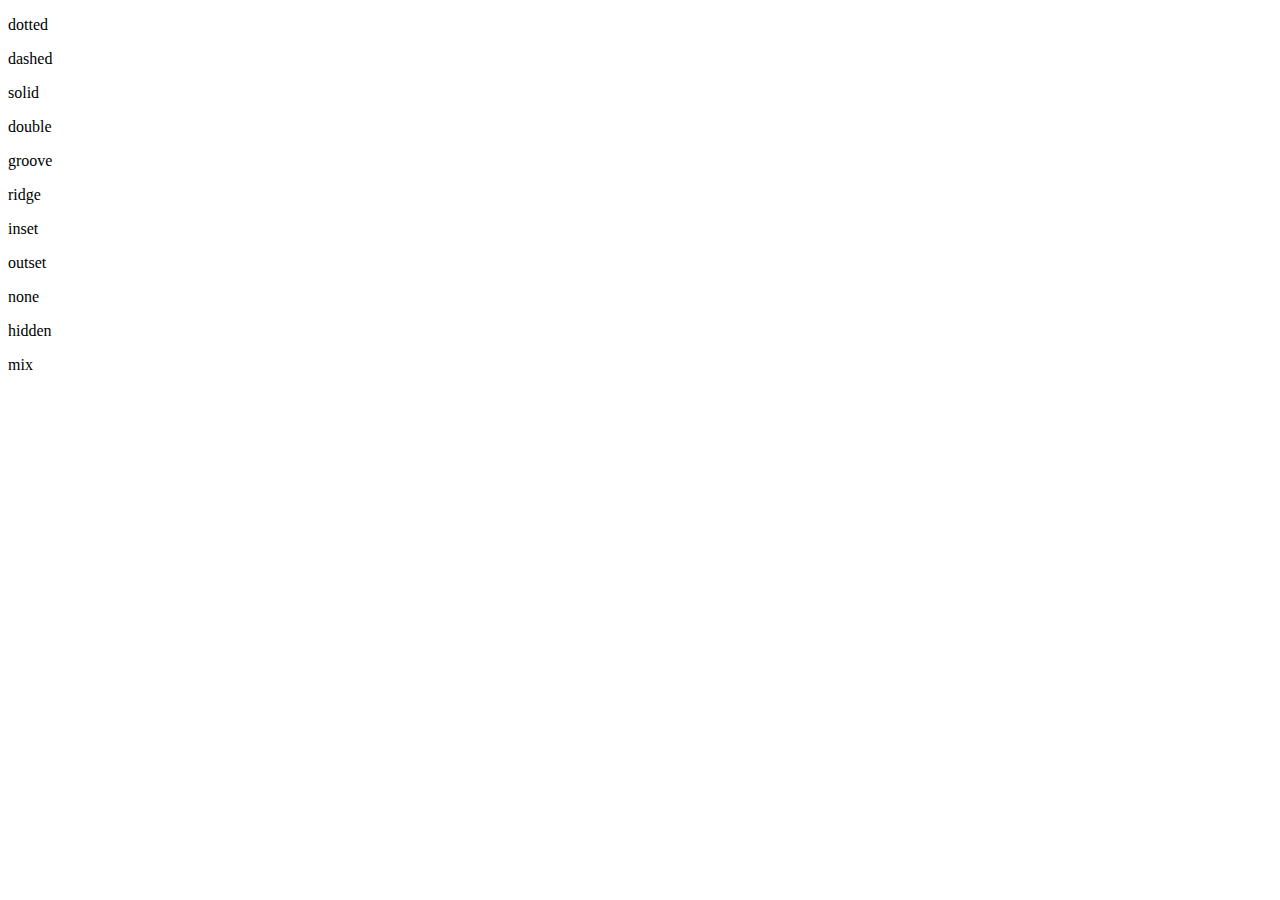
<file: old/index_border.html>
<!DOCTYPE html>
<html lang="en">
<head>
    <meta charset="UTF-8">
    <meta name="viewport" content="width=device-width, initial-scale=1.0">
    <title>My title Page</title>
    <link rel="stylesheet" href="style.css">
</head>
<body>
    <p class="dotted">
        dotted
    </p>
    <p class="dashed">
        dashed
    </p>
    <p class="solid">
        solid
    </p>
    <p class="double">
        double
    </p>
    <p class="groove">
        groove
    </p>
    <p class="ridge">
        ridge
    </p>
    <p class="inset">
        inset
    </p>
    <p class="outset">
        outset
    </p>
    <p class="none">
        none
    </p>
    <p class="hidden">
        hidden
    </p>
    <p class="mix">
        mix
    </p>
</body>
</html>
</file>
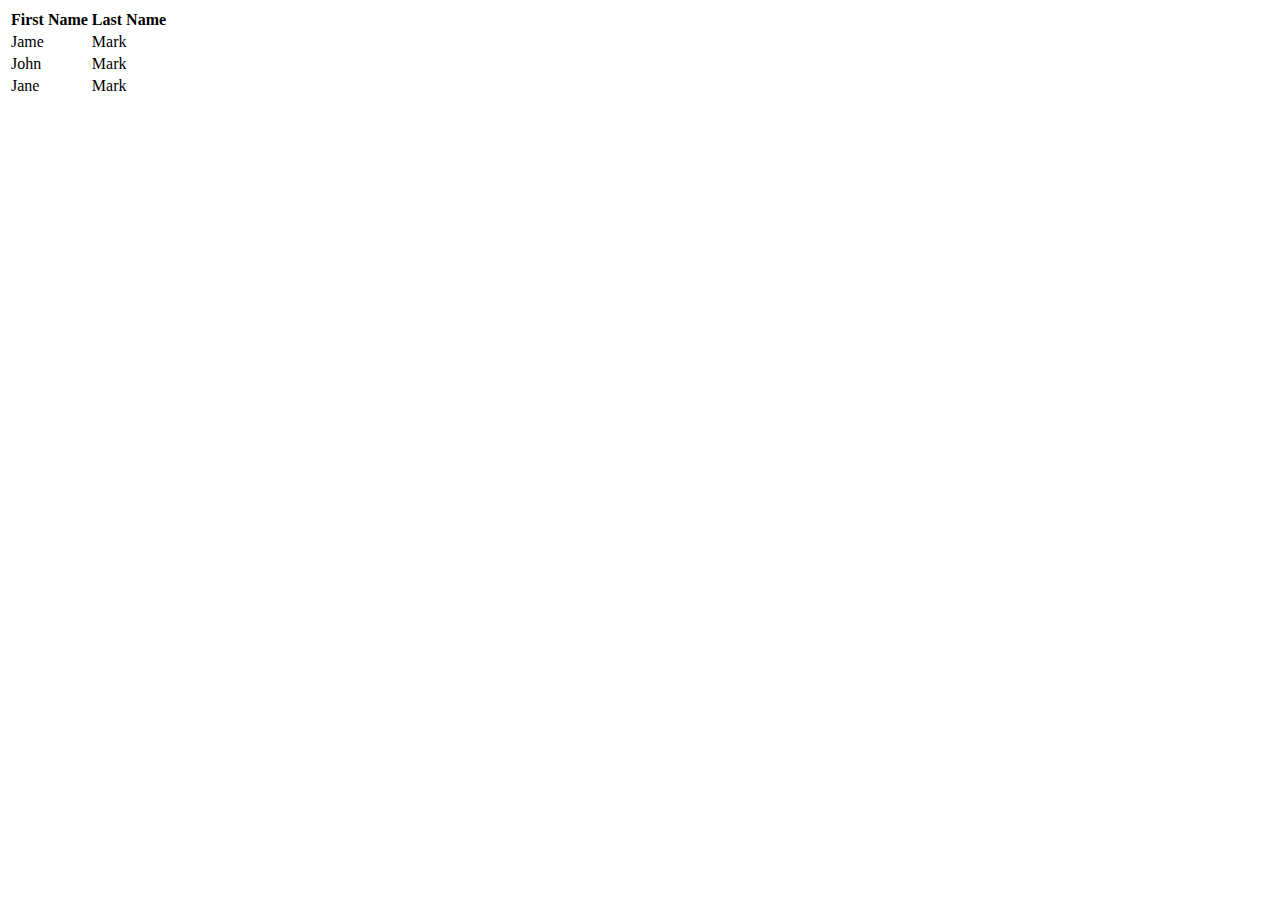
<file: old/index_table.html>
<!DOCTYPE html>
<html lang="en">
<head>
    <meta charset="UTF-8">
    <meta name="viewport" content="width=device-width, initial-scale=1.0">
    <title>My Title Page2</title>
    <link rel="stylesheet" href="style.css">
</head>
<body>
    <table>
        <thead>
            <tr>
                <th>First Name</th>
                <th>Last Name</th>
            </tr>
            <tr>
                <td>Jame</td>
                <td>Mark</td>
            </tr>
            <tr>
                <td>John</td>
                <td>Mark</td>
            </tr>
            <tr>
                <td>Jane</td>
                <td>Mark</td>
            </tr>
        </thead>
    </table>
</body>
</html>
</file>
<file: style.css>
:root{
    --black : #000
}
*{
    box-sizing: border-box;
}
.container{
    max-width: 960px;
    margin: 0 auto;
    background-color: yellow;
    /* padding-bottom: 2000px; */
    position: relative;
}
.box{
    width: 300px;
    height: 100px;
    border: 1px solid red;
    /* box-sizing: border-box;
    background-color: green;
    overflow: scroll; */
    padding: 10px;
}
.box2{
    width: 200px;
    height: 200px;
    background-color: var(--black);
}

 /* a:hover{
    background-color: blue;
 }
 p::first-line{
    color: red;
    font-size: 24px;
    font-weight: 200;
 } */
</file>
<file: mini_project/style.css>
*{
     margin: 0;
     padding: 0;
     box-sizing: border-box;
}
body{
    font-family: Arial, Helvetica, sans-serif;
}
header{
    background-color: #333;
    color: white;
    padding: 100px 0;
    text-align: center  ;
}
nav{
    background-color: #111;
    padding: 20px;
    text-align: center  ;
    a{
        color: white;
        text-decoration: none;
        padding: 0 20px;
    }
}
main{
    height: 600px;
    padding: 50px;
    .main-container{
        background-color: #ccc;
        padding: 50px;
        .main-title{
            text-decoration: underline;
        }
        .main-info{
            margin: 20px 0;
        }
        .main-btn{
            background-color: black;
            padding: 10px;
            display: inline-block; 
            margin-top: 100px;
            color: #ccc;

        }
        
    }
}
footer{
    background-color: #111;
    padding: 20px;
    color: #fff;
    text-align: center;
}
</file>
<file: old/style.css>
:root{
    --black : #000
}
*{
    box-sizing: border-box;
}
.container{
    max-width: 960px;
    margin: 0 auto;
    background-color: yellow;
    /* padding-bottom: 2000px; */
    position: relative;
}
.box{
    width: 300px;
    height: 100px;
    border: 1px solid red;
    /* box-sizing: border-box;
    background-color: green;
    overflow: scroll; */
    padding: 10px;
}
.box2{
    width: 200px;
    height: 200px;
    background-color: var(--black);
}

 /* a:hover{
    background-color: blue;
 }
 p::first-line{
    color: red;
    font-size: 24px;
    font-weight: 200;
 } */
</file>
